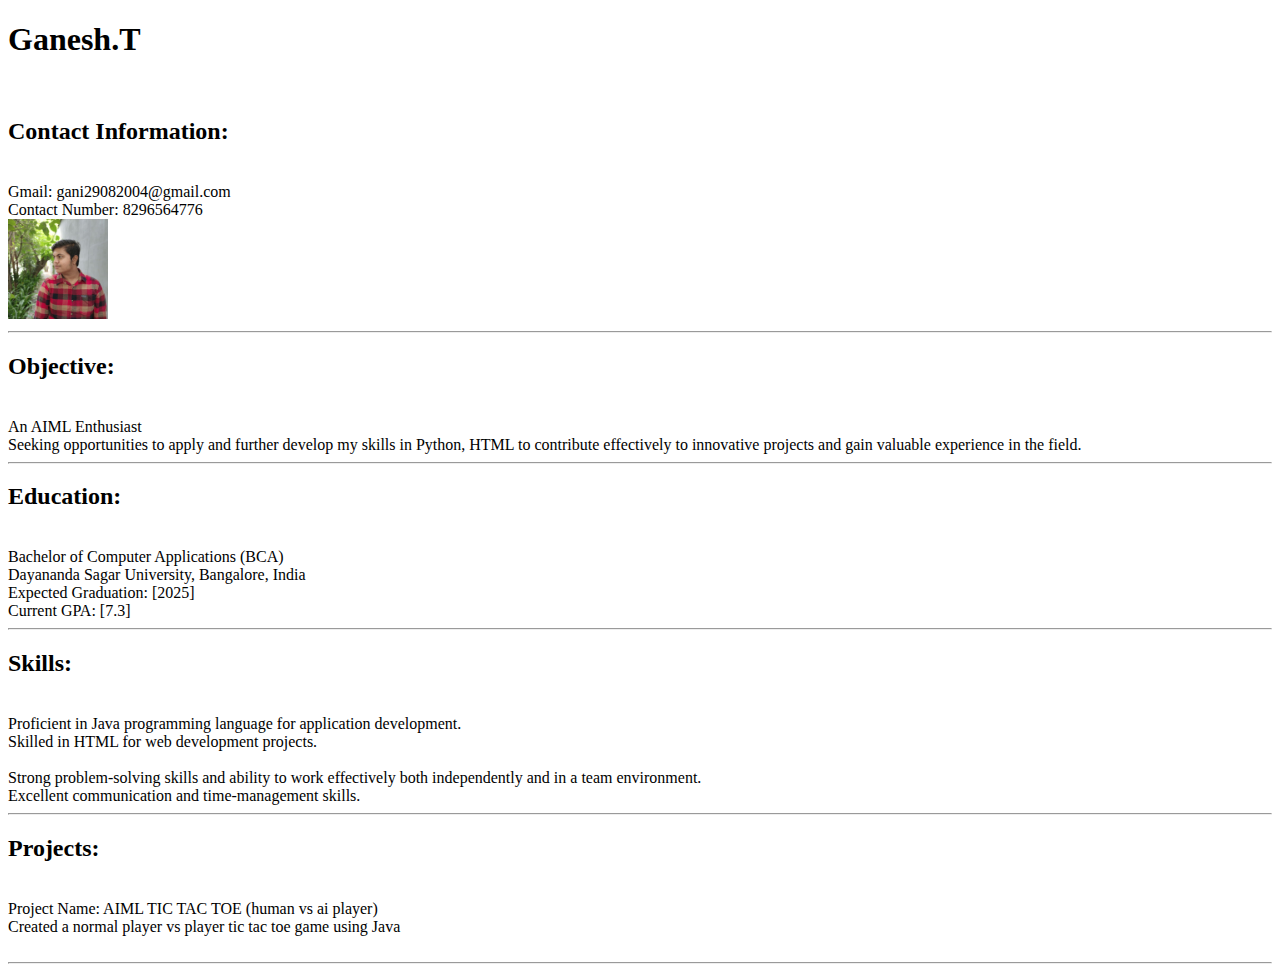
<file: newres.html>
<!DOCTYPE html>
<html lang="en">
<head>
    <title>Resume</title>
    <link rel="icon" type="image/jpeg" href="gani.jpeg">
</head>
<body>

    <header><h1>Ganesh.T</h1></header>
    <br>

    <header><h2>Contact Information:</h2></header>
    <br>
    Gmail: gani29082004@gmail.com<br>
    Contact Number: 8296564776<br>
    <a href="www.linkedin.com/in/ganicodes29">
    <img src="gani.jpeg" height="100", width="auto"></a><a href="https://github.com/GaniCodes29"></a>
    <br>
    <hr>

    <header><h2>Objective:</h2></header>
    <br>
    An AIML Enthusiast<br>
    Seeking opportunities to apply and further develop my skills in Python, HTML to contribute effectively to innovative projects and gain valuable experience in the field.
    <br>
    <hr>

    <header><h2>Education:</h2></header>
    <br>
    Bachelor of Computer Applications (BCA)<br>
    Dayananda Sagar University, Bangalore, India<br>
    Expected Graduation: [2025]<br>
    Current GPA: [7.3]<br>
    <hr>

    <header><h2>Skills:</h2></header>
    <br>
    Proficient in Java programming language for application development.<br>
    Skilled in HTML for web development projects.<br>
    <br>
    Strong problem-solving skills and ability to work effectively both independently and in a team environment.<br>
    Excellent communication and time-management skills.<br>
    <hr>

    <header><h2>Projects:</h2></header>
    <br>
    Project Name: AIML TIC TAC TOE (human vs ai player)<br>
    Created a normal player vs player tic tac toe game using Java<br>
    <br>
    <hr>

</body>
</html>
</file>
